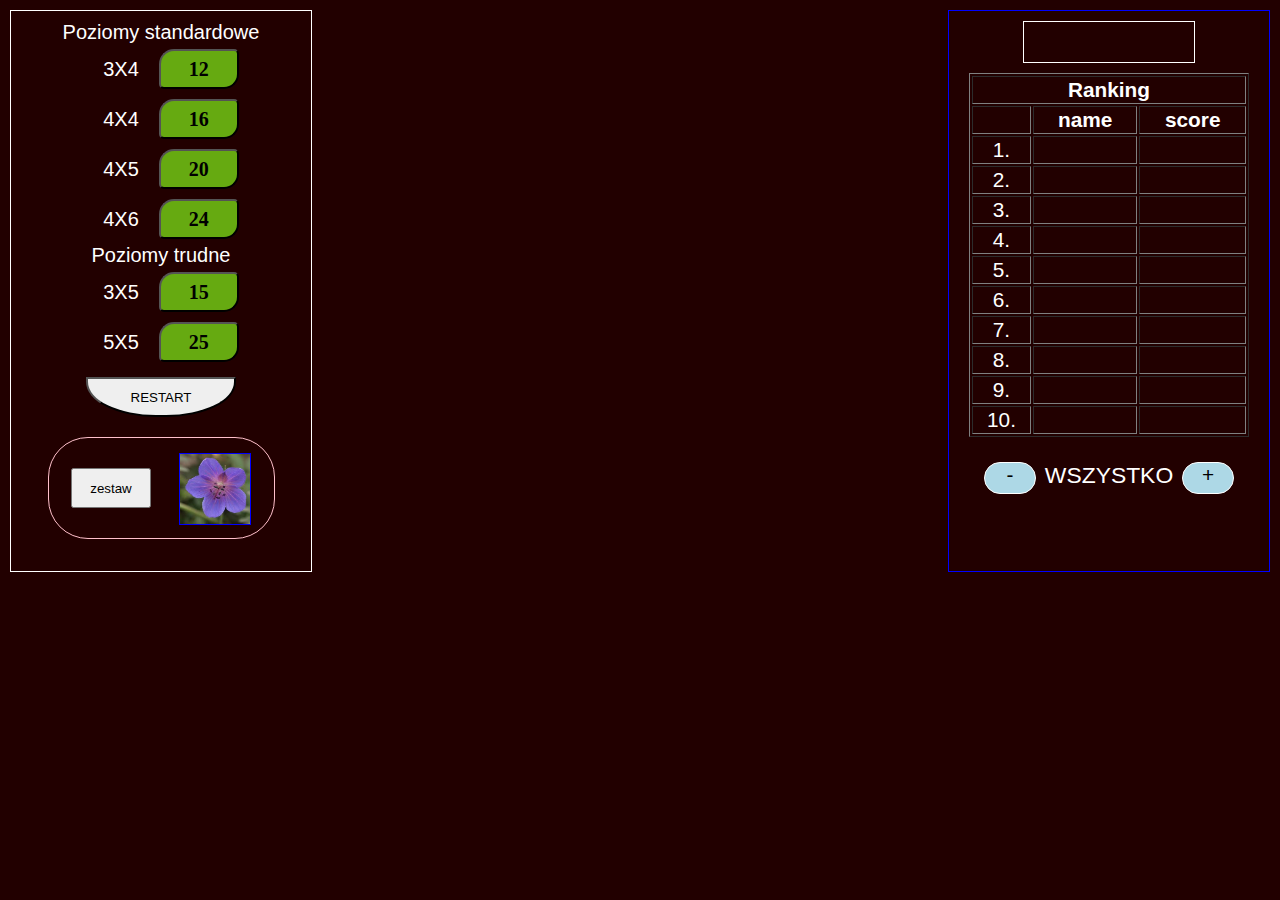
<file: memo.html>
<?xml version="1.0" encoding="UTF-8"?>
<!DOCTYPE html PUBLIC "-//W3C//DTD XHTML 1.0 Strict//EN" "http://www.w3.org/TR/xhtml1/DTD/xhtml1-strict.dtd">
<html xmlns="http://www.w3.org/1999/xhtml" xml:lang="en" lang="en">
<head>
	<meta http-equiv="Content-Type" content="text/html; charset=UTF-8" />
	<title>MEMO</title>
	<link rel="stylesheet" type="text/css" href="style.css"/>
	<script type="text/javascript" src="script.js"></script>
</head>

<body>


<!-- WYSWIETL TABLICE -->

<div id="ramka"></div>

<!-- MENU-->
<div id="menu">
	<span class="menuName">Poziomy standardowe</span>
	<div class="inputB">3X4<input type="button" id="34" value="12"></input></div>
	<div class="inputB">4X4<input type="button" id="44" value="16"></input></div>
	<div class="inputB">4X5<input type="button" id="45" value="20"></input></div>
	<div class="inputB">4X6<input type="button" id="46" value="24"></input></div>
	<span class="menuName">Poziomy trudne</span>
	<div class="inputB">3X5<input type="button" id="35" value="15"></input></div>
	<div class="inputB">5X5<input type="button" id="55" value="25"></input></div>
	<button id="resetuj">RESTART</button>
	<div id="zestawy">	
		<button id="changeSet">zestaw</button>				
		<img id="currentsetImage" />
	</div>
</div>
<div class="scoreboard">
	<div id="timer"></div>
	<div id="results">
		<table id="ranking" border = "1">
			<tr><th colspan="3">Ranking</th></tr>
			<th></th><th>name</th><th>score</th>
			<tr><td>1.</td><td></td><td></td></tr>
			<tr><td>2.</td><td></td><td></td></tr>
			<tr><td>3.</td><td></td><td></td></tr>
			<tr><td>4.</td><td></td><td></td></tr>
			<tr><td>5.</td><td></td><td></td></tr>
			<tr><td>6.</td><td></td><td></td></tr>
			<tr><td>7.</td><td></td><td></td></tr>
			<tr><td>8.</td><td></td><td></td></tr>
			<tr><td>9.</td><td></td><td></td></tr>
			<tr><td>10.</td><td></td><td></td></tr>
		</table>
	</div>
	<div class="RankSel"><div id="selRankMinus">-</div><div id="currentRank">WSZYSTKO</div><div id="selRankPlus">+</div></div>
</div>
</body>
</html>
</file>
<file: style.css>
/*CSS do Memo */


body	{
			margin: 0;
			padding: 0;
			font-family: Arial;
			font-size: 1.3em;			
			background-color: #220000;			
			color: white;			
			}


#ramka	{	/* UZYWANE PRZEZ script.js */ 
			margin-top: 10px;			
			margin-left: auto;
			margin-right: auto;
			color: blue;	
			}
	
.pole	{ /* UZYWANE PRZEZ script.js */
			float: left;		
			width: 108px;
			height: 108px;
			margin-left: 10px;
			margin-top: 10px;	
			background-color: yellow;
			background-position: center center;			
			}

#resetuj	{
			margin-top: 10px;			
			margin-left: auto;
			margin-right: auto;
			width: 150px;
			height: 40px;
			border-bottom-left-radius: 70px 35px;
			border-bottom-right-radius: 70px 35px;
			}

#menu	{
			position: absolute;
			top: 0;	
			width: 300px;
			height: 550px;
			margin: 10px;
			padding-top: 10px;
			border: 1px solid white;
			font-size: 20px;
			text-align: center;
			}

input	{			
			width: 80px;
			height: 40px;
			margin-left: 20px;
			font-family: Tahoma;
			font-size: 20px;
			font-weight: bold;
			border-radius: 15px 5px;
			background-color: #66aa11;
			}
			
.inputB		{
			margin-top: 5px;
			margin-left: 20px;
			margin-right: 20px;
			padding-left: 20px;
			padding-bottom: 5px;
			}

#zestawy	{
			position: relative;
			top: 20px;			
			height: 100px;
			width: 75%;
			margin-left: auto;
			margin-right: auto;
			border: 1px solid pink;			
			border-radius: 40px;
			}
	
#changeSet	{
			display: block;
			position: relative;
			top: -webkit-calc(50% - 20px);
			top: calc(50% - 20px);	
			left: 10%;
			width: 80px;
			height: 40px;
			float: left;
			}

/* POPAP */

#currentsetImage{
			display: block;
			position: relative;
			top: -webkit-calc(50% - 35px);
			top: calc(50% - 35px);	
			margin-right: 10%;
			border: 1px solid blue;
			width: 70px;
			height: 70px;
			float: right;			
			}
			
#backgnd, #backgndShad	{
			position: absolute;
			left: 0;
			top: 0;
			width: 100%;
			height: 100%;
			background-color: black;
			margin: 0;
			z-index: 1;
			}

#backgnd	{
			opacity: 0;
			-webkit-transition: opacity 0.3s ease-out;
			-moz-transition: opacity 0.3s ease-out;
			}
	
#backgndShad	{
			opacity: 0.6;
			-moz-transition: opacity 0.3s ease-in;
			-webkit-transition: opacity 0.3s ease-in;
			}
				
#popRama, #popRamaAfter	{
			position: absolute;			
			z-index: 3;	
			}
	
#popRama	{
			left: calc(50%);
			left: -webkit-calc(50%);
			top: 200px;
			opacity: 0;          
			width: 0;
			height: 0;
			-webkit-transition: all 0.3s ease-out;
			-moz-transition: all 0.3s ease-out;
			}
	
#popRamaAfter	{
			left: calc(50% - 210px);
			left: -webkit-calc(50% - 210px);
			top: 100px;
			opacity: 1;
			width: 410px;
			height: 480px;
			background-color: #3a7282;
			padding: 5px;
			-webkit-transition: all 0.3s ease-out;
			-moz-transition: all 0.3s ease-out;
			}
	
#popik		{
			position: relative;
			margin-left: auto;
			margin-right: auto;
			padding: 5px;
			height: 97%;
			background-color: #3e899f;
			opacity: 1;
			}
	
#popikTop	{
			position: relative;		
			height: 70%;
			background-color: #42a1bc;
			}
	
#popikBottom	{  
			position: relative;
			height: 30%;
			background-color: #42a1bc;
			text-align: center;
			}

.kwadracik		{
			position: relative;
			width: 80px;
			height: 80px;
			background-color: black;	
			float: left;		
			}
		
.zestaw		{
			position: relative;
			width: 80px;
			height: 80px;  
			left: 0; 
			top: 0;
			text-align: center;  
			margin-right: 5px;  
			margin-left: 5px;
			margin-top: 10px;
			margin-bottom: 10px;
			}

/* Scoreboard */
.scoreboard	{
			position: absolute;
			top: 0;
			right: 0;
			margin: 10px;
			padding: 10px;
			width: 300px;
			height: 540px;
			border: 1px solid blue;
			text-align: center;	
			}		

#timer	{
			color: white;
			border: 1px solid white;
			width: 160px;
			height: 30px;
			padding: 5px;
			display: block;
			margin-right: auto;
			margin-left: auto;
			font: 28px monospace;
			}


#ranking	{
			width: 280px;
			margin-left: auto;
			margin-right: auto;
			margin-top: 10px;
			}
			
.RankSel	{
			height: 40px;
			padding: 0;
			margin-left: auto;
			margin-right: auto;
			margin-top: 25px;			
			width: 250px;
			}
			
#currentRank	{
			position: absolute;
			left: calc(50% - 65px); /* Firefox */
			left: -webkit-calc(50% - 65px); /* Chrome/Chromium */
			height: 30px;
			font-size: 110%;			
			width: 130px;
			}
#selRankMinus, #selRankPlus	{
			position: relative;
			height: 30px;
			width: 50px;
			border: 1px solid white;
			color: black;
			background-color: lightblue;;
			border-radius: 22px;
			}

#selRankMinus {
			float: left;
			}			
#selRankPlus	{
			float: right;
			}
			
#selRankMinus:active, #selRankPlus:active	{
			background-color: white;
			}
</file>
